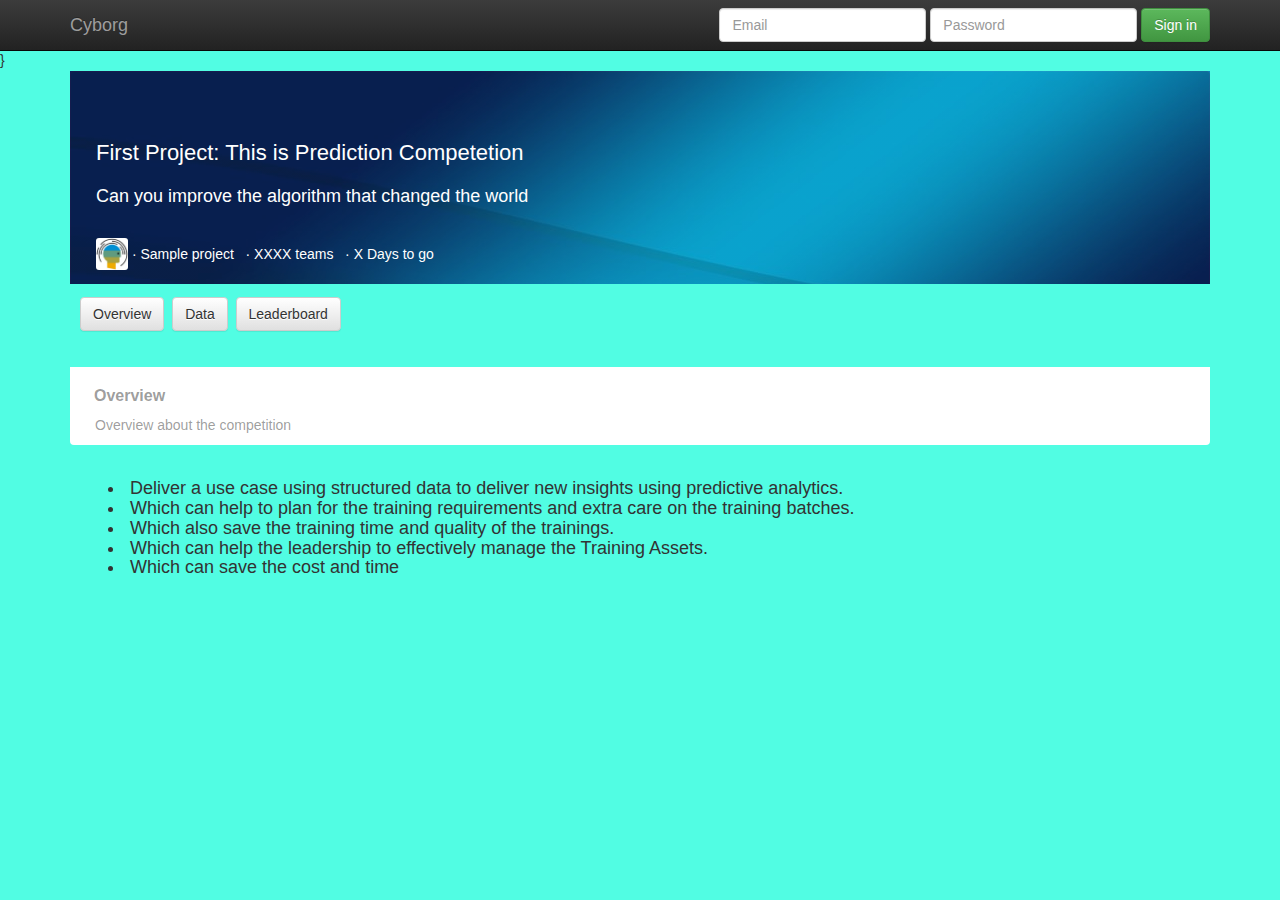
<file: data_hackthon/Project00_OV.html>
<!doctype html>
<html class="no-js" lang="">
    <head>
        <meta charset="utf-8">
        <meta http-equiv="X-UA-Compatible" content="IE=edge,chrome=1">
        <title></title>
        <meta name="description" content="">
        <meta name="viewport" content="width=device-width, initial-scale=1">
        <link rel="stylesheet" href="css/bootstrap.min.css">
        <style>
            body {
                padding-top: 50px;
                padding-bottom: 20px;
            }
        </style>
        <link rel="stylesheet" href="css/bootstrap-theme.min.css">
        <link rel="stylesheet" href="css/main.css">

        <script src="js/vendor/modernizr-2.8.3-respond-1.4.2.min.js"></script>
    </head>

}
    <body>
    <nav class="navbar navbar-inverse navbar-fixed-top" role="navigation">
      <div class="container">
        <div class="navbar-header">
          <button type="button" class="navbar-toggle collapsed" data-toggle="collapse" data-target="#navbar" aria-expanded="false" aria-controls="navbar">
            <span class="sr-only">Toggle navigation</span>
            <span class="icon-bar"></span>
            <span class="icon-bar"></span>
            <span class="icon-bar"></span>
          </button>
          <a class="navbar-brand" href="index.html">Cyborg</a>
        </div>
        <div id="navbar" class="navbar-collapse collapse">
          <form class="navbar-form navbar-right" role="form">
            <div class="form-group">
              <input type="text" placeholder="Email" class="form-control">
            </div>
            <div class="form-group">
              <input type="password" placeholder="Password" class="form-control">
            </div>
            <button type="submit" class="btn btn-success">Sign in</button>
          </form>
        </div> <!-- nagigation bar collapse end-->
      </div> <!--  main Container End -->
    </nav>
<!--Main Project banner Container --> 
    <div class="container">
    <link rel="stylesheet" href="css/app_new.css">
      <div data-reactroot="" class="competition">
    <div class="competition-header__container">
      <div class="pageheader">
         <div class="pageheader__container competition-header">
            <div class="competition-header__top">
               <div class="competition-header__top-image">
               <img src="img/banner1.jpg"> 
               </div>
               <div class="pageheader__top--safe">
                  <div class="competition-header__classification">
                  </div>
                  <div class="competition-header__meta">
                     <div class="competition-header__info">
                        <h1 class="competition-header__title">First Project: This is Prediction Competetion </h1>
                        <h2 class="competition-header__subtitle">Can you improve the algorithm that changed the world</h2>
                        <div class="competition-header__details">
                           <a href="/SampleProject"><img class="competition-header__org-thumbnail-image" src="img/brain_human.JPG"></a>
                           <span>&nbsp;·&nbsp;</span>
                           <span>Sample project</span><span>&nbsp;&nbsp;&nbsp;·&nbsp;</span>
                           <span>XXXX teams</span>
                           </span>
                           <span>&nbsp;&nbsp;&nbsp;·&nbsp;</span>
                           <span>
                           <span>X Days to go</span>
                           </span>
                        </div>
                     </div>
                  </div>
               </div>
              </div>
            </div>
         </div>
      </div>
 <!-- page header navigation bar container -->
   <div>
       <div class="pageheader__sticky pageheader__sticky--scrolling">
          <div class="competition-header__nav-wrapper">
               <nav class="pageheader__nav pageheader__nav--competition">
                  <div class="pageheader__nav-wrapper">
					  <a href="#" title="overview"><label class="btn btn-default btn-file">Overview</label></a>&nbsp;&nbsp
                      <a href="Project00_Data.html" title="data"><label class="btn btn-default btn-file">Data</label> </a>&nbsp;&nbsp
                      <a href="Project00_LB.html" title="leaderboard"><label class="btn btn-default btn-file">Leaderboard</label></a>&nbsp;&nbsp
                  <div class="pageheader__right-links-wrapper">
                </nav>
                <!--<a class="pageheader__calltoaction">Submit Predictions</a> -->
          </div>
       </div>
    <div class="pageheader__transition"></div>
    </div>

   <div class="competition-leaderboard">
     <div class="content-box">
         <div>
            <div class="content-box__title-bar">
               <div class="content-box__title"> 
                <span>Overview</span>
            </div>
            </div>
      </div>
        <div class="competition-leaderboard__note">
          <p>Overview about the competition</p>
        </div>
        </div>
<!-- Overview Container Start-->
<div class="container-fluid">
  <div class="row-fluid">
    <div class="span2">
<h4>
<ul>
    <li><i class="glyphicon"></i> Deliver a use case using structured data to deliver new insights using predictive analytics.</li>
	<li><i class="glyphicon"></i> Which can help to plan for the training requirements and extra care on the training batches. </li>
	<li><i class="glyphicon"></i> Which also save the training time  and quality of the trainings.</li>
	<li><i class="glyphicon"></i> Which can help the leadership to effectively manage the Training Assets.</li>
	<li><i class="glyphicon"></i> Which can save the cost and time</li>
</ul>
</h4>
      <!--Sidebar content-->
    </div>
    <!-- <div class="span10">
      <!--Body content
    </div> -->
  </div>
</div>
<!-- Overview Container End-->
      </div>
     </div>
  </div>
<footer>
   <!--  <p>Vinayaka&copy;Company 2015</p> -->
</footer>
</div>
</div>
</file>
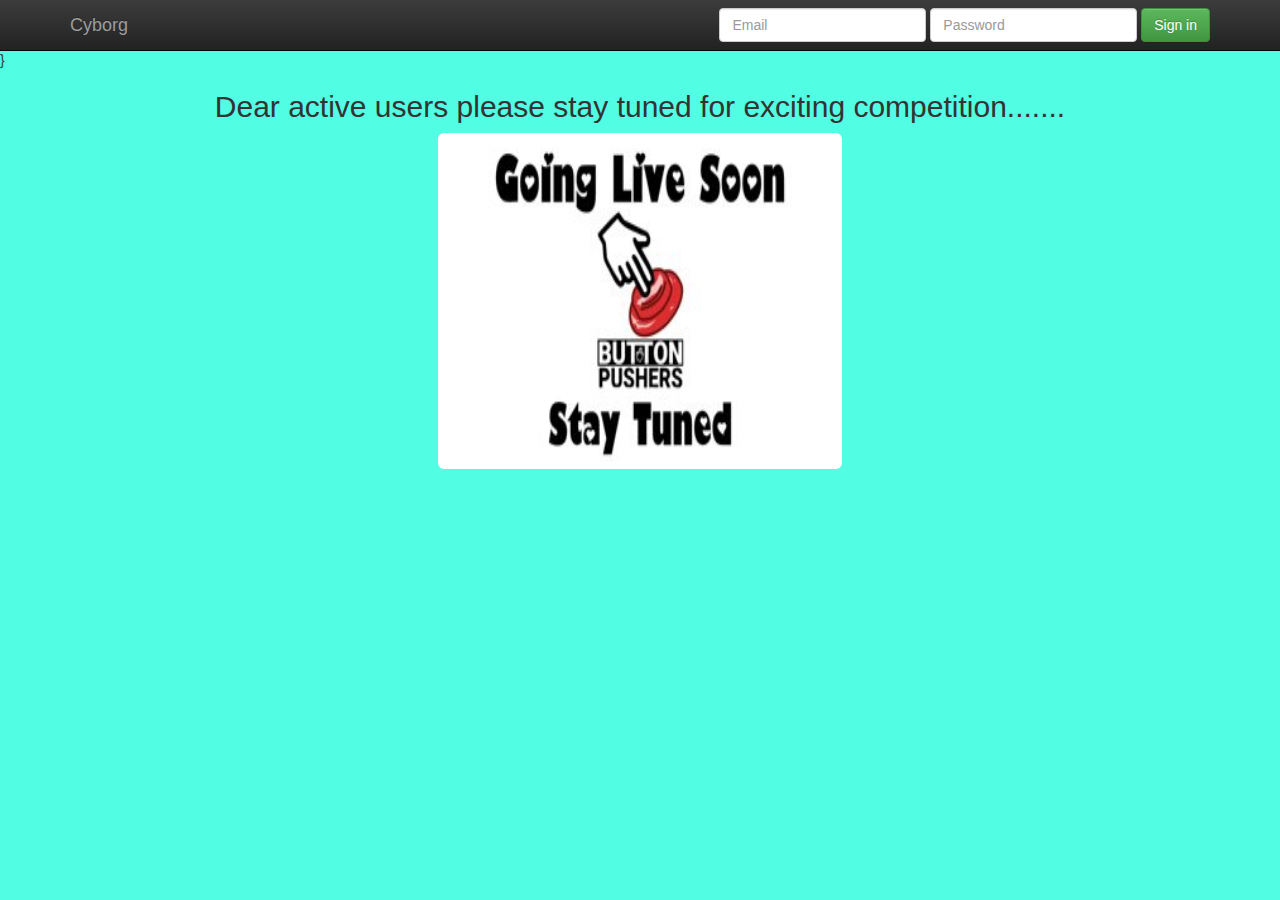
<file: data_hackthon/Project2.html>
<!doctype html>
<html class="no-js" lang="">
    <head>
        <meta charset="utf-8">
        <meta http-equiv="X-UA-Compatible" content="IE=edge,chrome=1">
        <title></title>
        <meta name="description" content="">
        <meta name="viewport" content="width=device-width, initial-scale=1">
        <link rel="stylesheet" href="css/bootstrap.min.css">
        <style>
            body {
                padding-top: 50px;
                padding-bottom: 20px;
            }
        </style>
        <link rel="stylesheet" href="css/bootstrap-theme.min.css">
        <link rel="stylesheet" href="css/main.css">
		<link rel="stylesheet" href="css/app_new.css">

        <script src="js/vendor/modernizr-2.8.3-respond-1.4.2.min.js"></script>
    </head>

}
    <body>
    <nav class="navbar navbar-inverse navbar-fixed-top" role="navigation">
      <div class="container">
	      <div class="navbar-header">
          <button type="button" class="navbar-toggle collapsed" data-toggle="collapse" data-target="#navbar" aria-expanded="false" aria-controls="navbar">
            <span class="sr-only">Toggle navigation</span>
            <span class="icon-bar"></span>
            <span class="icon-bar"></span>
            <span class="icon-bar"></span>
          </button>
          <a class="navbar-brand" href="index.html">Cyborg</a>
        </div>
        <div id="navbar" class="navbar-collapse collapse">
          <form class="navbar-form navbar-right" role="form">
            <div class="form-group">
              <input type="text" placeholder="Email" class="form-control">
            </div>
            <div class="form-group">
              <input type="password" placeholder="Password" class="form-control">
            </div>
            <button type="submit" class="btn btn-success">Sign in</button>
          </form>
        </div> <!-- nagigation bar collapse end-->
      </div> <!--  main Container End-->
    </nav>
<!--Main Project banner Container -->
    <div class="container">
	    <div class="span4"><h2><p class="text-center">Dear active users please stay tuned for exciting competition.......</h2></div>              
         <img src="img/Stay_Tuned.jpg" class="img-rounded center-block" alt="Stay Tuned" width="404" height="336"> 
<!-- <div data-reactroot="" class="competition">
    <div class="competition-header__container">
      <div class="pageheader">
         <div class="pageheader__container competition-header">
            <div class="competition-header__top">
               <div class="competition-header__top-image">
               <img src="img/header_background_skinny2.jpg"> 
               </div>
               <div class="pageheader__top--safe">
                  <div class="competition-header__classification">
                  </div>
                  <div class="competition-header__meta">
                     <div class="competition-header__info">
                        <h1 class="competition-header__title">First Project: This is Prediction Competetion </h1>
                        <h2 class="competition-header__subtitle">Can you improve the algorithm that changed the world</h2>
                        <div class="competition-header__details">
                           <a href="/SampleProject"><img class="competition-header__org-thumbnail-image" src="img/CG.jpg"></a>
                           <span>&nbsp;·&nbsp;</span>
                           <span>Sample project</span><span>&nbsp;&nbsp;&nbsp;·&nbsp;</span>
                           <span>XXXX teams</span>
                           </span>
                           <span>&nbsp;&nbsp;&nbsp;·&nbsp;</span>
                           <span>
                           <span>X Days to go</span>
                           </span>
                        </div>
                     </div>
                  </div>
               </div>
              </div>
            </div>
         </div>
      </div>
 <!-- page header navigation bar container
   <div>
       <div class="pageheader__sticky pageheader__sticky--scrolling">
          <div class="competition-header__nav-wrapper">
               <nav class="pageheader__nav pageheader__nav--competition">
                  <div class="pageheader__nav-wrapper">
                      <a href="/overview" title="overview" class="pageheader__left-links pageheader__left-links--with-onclick" data-link-text="Overview" id=" pageheader-nav-item--overview">Overview</a>
                      <a href="/data" title="data" class="pageheader__left-links pageheader__left-links--with-onclick" data-link-text="Data" id="pageheader-nav-item--data">Data</a>
                      <a href="/leaderboard" title="leaderboard" class="pageheader__left-links pageheader__left-links--with-onclick pageheader__left-links--selected" data-link-text="Leaderboard" id="pageheader-nav-item--leaderboard">Leaderboard</a>
                      <a href="/rules" title="rules" class="pageheader__left-links pageheader__left-links--with-onclick" data-link-text="Rules" id="pageheader-nav-item--rules">Rules</a>
                  <div class="pageheader__right-links-wrapper">
                </nav>
                 <a class="pageheader__calltoaction">Submit Predictions</a>
          </div>
       </div>
    <div class="pageheader__transition"></div>
    </div>

   <div class="competition-leaderboard">
     <div class="content-box">
         <div>
            <div class="content-box__title-bar">
               <div class="content-box__title"> 
               <span>Leaderboard</span>
            </div>
            </div>
      </div>
        <div class="competition-leaderboard__note">
          <p>This leaderboard is calculated with all of the test data.</p>
        </div>
        </div>
<!-- Table Data -->



      </div>
     </div>
  </div>
<footer>
   <!--  <p>Vinayaka&copy;Company 2015</p> -->
</footer>
</div>
</div>
</file>
<file: data_hackthon/css/main.css>
/* ==========================================================================
   Author's custom styles
   ========================================================================== */
</file>
<file: data_hackthon/css/app_new.css>
.competition-header__container {
    margin-bottom: 14px
}
.pageheader {
    border-radius: 4px 4px 0 0;
    margin: 0 auto;
    max-width: 1950px;
    width: 100%
}

.pageheader__container {
    width: 100%;
    height: auto;
    display: -webkit-box;
    display: -ms-flexbox;
    display: flex;
    -webkit-box-orient: vertical;
    -webkit-box-direction: normal;
    -ms-flex-flow: column nowrap;
    flex-flow: column nowrap;
    -webkit-box-pack: start;
    -ms-flex-pack: start;
    justify-content: flex-start;
    z-index: 30;
    position: relative;
    top: 1px
}

.competition-header__top {
    border: 1px solid #DEDFE0;
    border-bottom: 0;
    border-radius: 4px 4px 0 0;
    -webkit-box-sizing: border-box;
    box-sizing: border-box;
    color: #FFF
}

.competition-header__top-image {
    background-position: top center;
    background-repeat: no-repeat;
    background-size: auto;
    bottom: 0;
    left: 0;
    overflow: hidden;
    opacity: .90;
    position: absolute;
    right: 0;
    top: 0;
    z-index: 0
}
.competition-header__top-image:before {
    background-color: rgba(0, 0, 0, .3);
    background: -webkit-gradient(linear, left top, left bottom, color-stop(10%, rgba(0, 0, 0, .2)), to(rgba(0, 0, 0, .55)));
    background: linear-gradient(to bottom, rgba(0, 0, 0, .20) 100%, rgba(0, 0, 0, .2) 100%);
    border-radius: 4px 4px 0 0;
    bottom: 0;
    content: "";
    left: 0;
    position: absolute;
    right: 0;
    top: 0;
    width: 100%;
    z-index: 1
}

.pageheader__top--safe {
    border-radius: 4px 4px 0 0;
    position: relative;
    width: 100%
}


.competition-header__classification {
    -webkit-box-align: center;
    -ms-flex-align: center;
    align-items: center;
    display: -webkit-box;
    display: -ms-flexbox;
    display: flex;
    margin: 15px 0 20px;
    opacity: .8;
    padding: 0 25px
}

.competition-header__classification-icon-wrapper {
    border: 1px solid #FFF;
    border-radius: 50%;
    height: 20px;
    margin-right: 7px;
    position: relative;
    width: 20px
}
.competition-header__classification-icon {
    font-size: 12px;
    position: absolute;
    left: 50%;
    top: 50%;
    -webkit-transform: translate(-50%, -50%);
    transform: translate(-50%, -50%)
}

.competition-header__meta {
    display: -webkit-box;
    display: -ms-flexbox;
    display: flex;
    padding: 0 25px 10px;
    margin-top: 32px
}

.competition-header__info {
    -webkit-box-flex: 1;
    -ms-flex-positive: 1;
    flex-grow: 1
}

.pageheader__sticky {
    max-width: 1950px;
    width: 100%
}

.competition-header__title {
    font-size: 22px;
    font-weight: 500;
    line-height: 1.25;
    margin-bottom: 8px
}

.competition-header__subtitle {
    font-size: 18px;
    margin-bottom: 32px
}

.competition-header__details {
    -webkit-box-align: center;
    -ms-flex-align: center;
    align-items: center;
    display: -webkit-box;
    display: -ms-flexbox;
    display: flex;
    font-size: 14px;
    line-height: 1.5;
    margin-bottom: 4px
}

.competition-header__org-thumbnail {
    margin-right: 8px
}

.competition-header__org-thumbnail-image {
    border-radius: 3px;
    width: 32px;
    height: 32px;
    vertical-align: bottom
}

.competition-header__details-sep {
    margin: 0 3px;
    opacity: .6
}

.competition-header__prize {
    -webkit-box-align: right;
    -ms-flex-align: margin-right;
    align-items: flex-end;
    display: -webkit-box;
    display: -ms-flexbox;
    display: flex;
    -webkit-box-orient: vertical;
    -webkit-box-direction: normal;
    -ms-flex-direction: column;
    flex-direction: column;
    -ms-flex-negative: 1;
    flex-shrink: 1
}

.competition-header__prize-value {
    font-size: 16px;
    font-weight: 500;
    margin-bottom: 9px;
    color: rgb(0,0,0);
}

.competition-header__prize-text {
    font-size: 14px;
    color: rgb(0,0,0)
}

.competition-header__nav-wrapper {
    display: -webkit-box;
    display: -ms-flexbox;
    display: flex;
    width: 100%
}

.pageheader__nav {
    font-family: 'Atlas Grotesk', sans-serif;
    -webkit-box-sizing: border-box;
    box-sizing: border-box;
    color: rgb(131,44,101);
    display: -webkit-box;
    display: -ms-flexbox;
    display: flex;
    -webkit-box-flex: 1;
    -ms-flex: 1 0 auto;
    flex: 1 0 auto;
    -webkit-box-orient: horizontal;
    -webkit-box-direction: normal;
    -ms-flex-flow: row nowrap;
    flex-flow: row nowrap;
    font-size: 14px;
    font-weight: 400;
    height: 46px;
    -webkit-box-pack: start;
    -ms-flex-pack: start;
    justify-content: flex-start;
    margin-left: 89px;
    overflow: hidden;
    padding-top: 0;
    text-overflow: ellipsis;
    white-space: nowrap
}

.pageheader__nav--competition {
    margin-left: 10px
}
.pageheader__nav--dataset {
    margin-left: 4px
}
.pageheader__nav-wrapper {
    display: -webkit-box;
    display: -ms-flexbox;
    display: flex;
    width: 100%;
    margin-left: 12px
    color:rgb(131,44,101);
}

.pageheader__left-links {
    box-sizing: border-box;
    margin-right: 6px;
    color: #000;
    -webkit-transition: all 50ms ease;
    transition: all 50ms ease;
    text-decoration: none;
    padding: 0 4px
}
.pageheader__left-links--with-onclick {
    outline: 0
}
.pageheader__left-links--selected {
    color: rgb(0,0,0);
    /*border-bottom: 2px solid #FFF;*/
    font-weight: 500
}
.pageheader__left-links:hover {
    border-bottom: 2px solid #20BEFF;
    color: #20BEFF;
    cursor: pointer
}
.pageheader__left-links:after {
    display: block;
    font-weight: 500;
    height: 0;
    color: transparent;
    overflow: hidden;
    visibility: hidden;
    content: attr(data-link-text)
}

.pageheader__right-links-wrapper {
    display: -webkit-box;
    display: -ms-flexbox;
    display: flex;
    -ms-flex-direction: row;
    flex-direction: row;
    margin-left: auto
}

.pageheader__calltoaction {
    font-family: 'Atlas Grotesk', sans-serif;
    background-color: transparent;
    -webkit-box-sizing: border-box;
    box-sizing: border-box;
    -ms-flex: 0 0 auto;
    flex: 0 0 auto
}

.content-box {
    background-color: rgb(255,255,255);
    border-radius: 4px;
    -webkit-box-sizing: border-box;
    box-sizing: border-box;
    color: #47494D;
    display: -webkit-box;
    display: -ms-flexbox;
    display: flex;
    -webkit-box-orient: vertical;
    -webkit-box-direction: normal;
    -ms-flex-flow: column nowrap;
    flex-flow: column nowrap;
    height: auto;
    -webkit-box-pack: start;
    -ms-flex-pack: start;
    justify-content: flex-start;
    margin-bottom: 24px;
    margin-top: 24px;
    min-height: 48px;
    position: relative;
    width: 100%
}

.content-box__title-bar,
.content-box__title-bar--collapsible {
    -webkit-box-sizing: border-box;
    height: 48px;
    background-color: rgb(255,255,255);
    padding: 6px 24px;
    display: -webkit-box;
    display: -ms-flexbox;
    -webkit-box-orient: horizontal;
    -webkit-box-direction: normal
}

.content-box__title {
    color: rgba(0, 0, 0, .4);
    font-family: 'Atlas Grotesk', sans-serif;
    -ms-flex-item-align: center;
    align-self: center;
    -webkit-box-flex: 1;
    -ms-flex: 1 1 auto;
    flex: 1 1 auto;
    font-weight: 600;
    font-size: 16px;
    line-height: 46px;
    text-align: left;
    max-width: 100%
}

.competition-leaderboard__nav {
    display: -webkit-box;
    display: -ms-flexbox;
    display: flex;
    height: 46px;
    margin-left: - 16px
}

.competition-leaderboard__nav-item--selected {
    border-bottom: 2px solid #20BEFF;
    -webkit-box-sizing: border-box;
    box-sizing: border-box;
    color: #20BEFF;
    font-weight: 500;
    white-space: nowrap;
    margin: 0 1px
}

/*.content-box__content-section,
.content-box__simple-content {
    font-size: 14px;
    font-weight: 400;
    font-family: 'Atlas Grotesk', sans-serif
}*/

.competition-leaderboard__message {
    background: #F8F8F8;
    border-bottom: 1px solid #DEDFE0;
    display: -webkit-box;
    display: -ms-flexbox;
    display: flex;
    padding: 25px 24px;
    line-height: 1.4em
}

.competition-leaderboard__note {
    display: -webkit-box;
    display: -ms-flexbox;
    display: flex;
    -webkit-box-flex: 1;
    -ms-flex: 1 1 auto;
    flex: 1 1 auto;
    -webkit-box-orient: vertical;
    -webkit-box-direction: normal;
    -ms-flex-direction: column;
    flex-direction: column;
    color: rgba(0, 0, 0, .4);
    font-size: 14px;
    line-height: 20px;
    margin-left: 25px
}

.competition-leaderboard__legends {
    display: -webkit-box;
    display: -ms-flexbox;
    display: flex;
    padding: 12px 24px 4px
}

.competition-leaderboard__table {
    table-layout: ;
    border-collapse: collapse;
    width: 100%;

}

.competition-leaderboard__header-row {
    -webkit-box-align: center;
    -ms-flex-align: center;
    align-items: center;
    border-bottom: 1px solid #DEDFE0;
    color: rgba(0, 0, 0, .5);
    display: -webkit-box;
    display: -ms-flexbox;
    display: flex;
    margin: 0;
    padding: 6px 16px;
    margin-left: 15px;
    background: rgb(255, 170, 86);
}

.competition-leaderboard__th-rank {
    display: block;
    -webkit-box-flex: 0;
    -ms-flex-positive: 0;
    flex-grow: 0;
    -ms-flex-negative: 0;
    flex-shrink: 0;
    margin-right: 2.22222222%;
    -ms-flex-preferred-size: 4.44444444%;
    flex-basis: 4.44444444%
}

.competition-leaderboard__th-team {
    -webkit-box-flex: 0;
    -ms-flex-positive: 0;
    flex-grow: 0;
    margin-right: 2.22222222%;
    -ms-flex-preferred-size: 23.88888889%;
    flex-basis: 23.88888889%;
    -ms-flex-negative: 1;
    flex-shrink: 1;
    text-align: left
}

.competition-leaderboard__th-members {
    display: block;
    overflow: hidden;
    text-overflow: ellipsis;
    white-space: nowrap
}

.competition-leaderboard__th-score {
    display: block;
    -webkit-box-flex: 0;
    -ms-flex-positive: 0;
    flex-grow: 0;
    -ms-flex-negative: 0;
    flex-shrink: 0;
    margin-right: 2.22222222%;
    max-width: 100%;
    -ms-flex-preferred-size: 9.44444444%;
    flex-basis: 9.44444444%;
    cursor: help;
    text-align: right
}

.competition-leaderboard__th-entries {
    display: block;
    -webkit-box-flex: 0;
    -ms-flex-positive: 0;
    flex-grow: 0;
    -ms-flex-negative: 0;
    flex-shrink: 0;
    margin-right: 2.22222222%;
    max-width: 100%;
    overflow: hidden;
    text-overflow: ellipsis;
    white-space: nowrap;
    -ms-flex-preferred-size: 5.55555556%;
    flex-basis: 5.55555556%;
    text-align: right
}

/* project competetion table CSS */
.leaderboard_table {
    border-collapse: collapse;
    width: 100%;
	border : 1
}

.leaderboard_th, .leaderboard_td {
    text-align: left;
    padding: 8px;
}

.leaderboard_tr:nth-child(even){background-color: #f2f2f2}

.leaderboard_th {
    background-color: #4CAF50;
    color: white;
}
</file>
